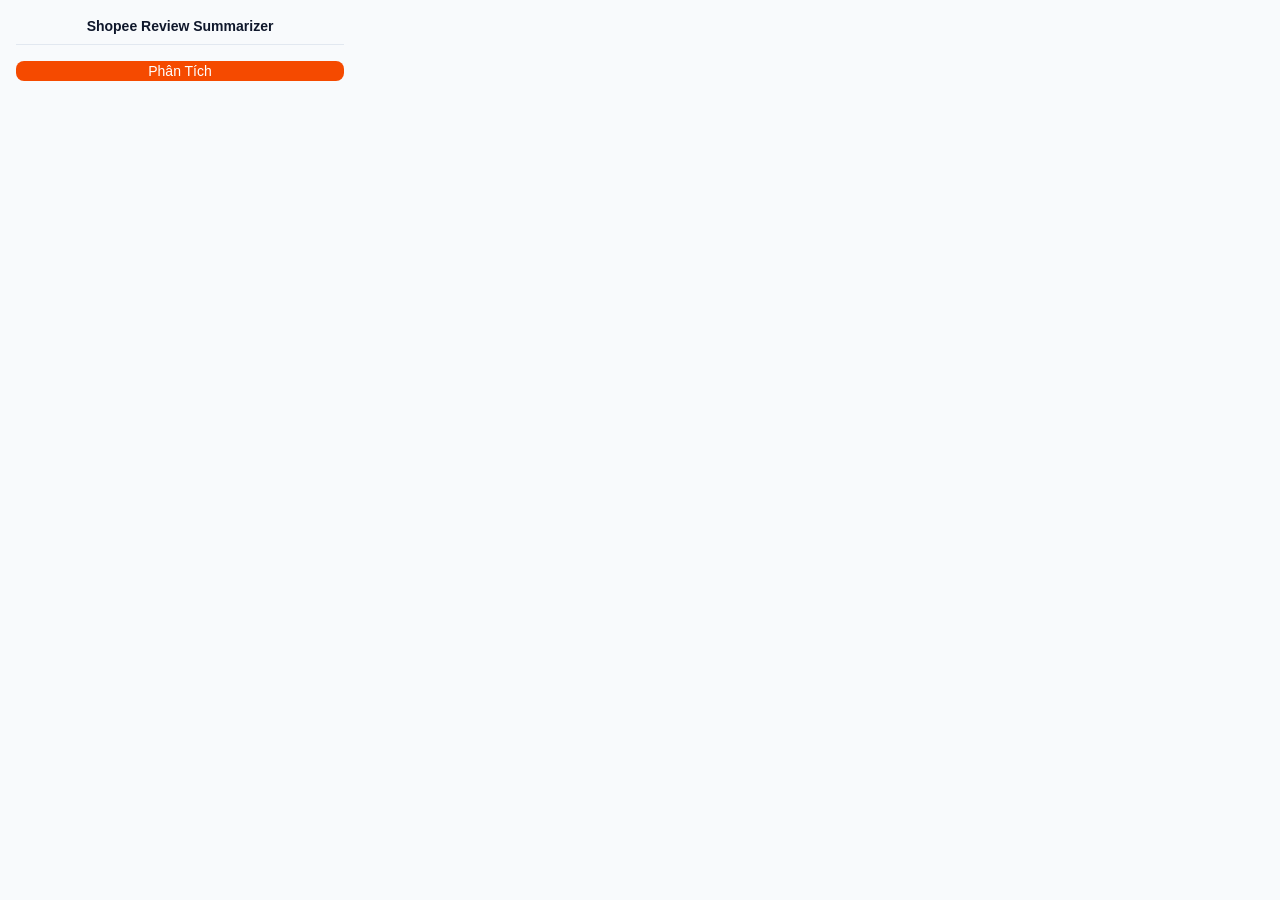
<file: extensions/popup.html>
<!doctype html>
<html lang="en">
  <head>
    <meta charset="UTF-8" />
    <meta name="viewport" content="width=device-width, initial-scale=1.0" />
    <link rel="stylesheet" href="output.css" />
    <title>Shopee Review Summarizer</title>
    <link rel="icon" type="image/png" href="./image/favicon-32x32.png" sizes="32x32" />
    <link rel="shortcut icon" href="./image/favicon_io/favicon.ico" />
    <link rel="apple-touch-icon" sizes="180x180" href="./image/favicon_io/apple-touch-icon.png" />
    <link rel="manifest" href="./image/favicon_io/site.webmanifest" />
    <style>
      .result-card:not(:has(li)) {
        display: none;
      }
    </style>
  </head>
  <body class="bg-slate-50 p-4 text-slate-800" style="width: 360px; min-width: 360px;">
    <div class="space-y-4">
      <div class="flex items-center justify-center gap-1.5 border-b border-slate-200 pb-2">
        <h1 class="text-center text-sm font-bold text-slate-900">
          Shopee Review Summarizer
        </h1>
      </div>

      <button
        id="analyzeBtn"
        class="w-full py-2.5 px-4 bg-orange-600 hover:bg-orange-500 active:bg-orange-700 text-white font-medium text-sm rounded-lg shadow transition flex items-center justify-center gap-2 cursor-pointer"
      >
        <span>Phân Tích</span>
      </button>

      <div
        id="statusText"
        class="text-xs text-center text-slate-500 min-h-[1rem]"
      ></div>

      <div id="resultBox" class="space-y-3">
        <div class="result-card bg-emerald-50 border border-emerald-200 rounded-lg p-3">
          <h2 class="text-xs font-bold text-emerald-800 flex items-center gap-1.5 mb-1.5">
            <span class="inline-block px-1.5 py-0.5 rounded bg-emerald-200 text-emerald-900 text-[10px] font-semibold">Ưu điểm</span>
            <span>Top 3 Điểm Tốt</span>
          </h2>
          <ul
            id="positiveList"
            class="space-y-1.5 text-xs text-emerald-950 list-disc list-inside leading-relaxed"
          ></ul>
        </div>

        <div class="result-card bg-rose-50 border border-rose-200 rounded-lg p-3">
          <h2 class="text-xs font-bold text-rose-800 flex items-center gap-1.5 mb-1.5">
            <span class="inline-block px-1.5 py-0.5 rounded bg-rose-200 text-rose-900 text-[10px] font-semibold">Nhược điểm</span>
            <span>Top 3 Điểm Cần Chú Ý</span>
          </h2>
          <ul
            id="negativeList"
            class="space-y-1.5 text-xs text-rose-950 list-disc list-inside leading-relaxed"
          ></ul>
        </div>
      </div>
    </div>

    <script src="config.js"></script>
    <script src="popup.js"></script>
  </body>
</html>
</file>
<file: extensions/output.css>
/*! tailwindcss v4.3.3 | MIT License | https://tailwindcss.com */
@layer properties;
@layer theme, base, components, utilities;
@layer theme {
  :root, :host {
    --font-sans: -apple-system, BlinkMacSystemFont, "Segoe UI", Roboto, "Helvetica Neue",
      "Noto Sans", Arial, sans-serif, "Apple Color Emoji", "Segoe UI Emoji",
      "Segoe UI Symbol", "Noto Color Emoji";
    --font-mono: ui-monospace, SFMono-Regular, Menlo, Monaco, Consolas, "Liberation Mono",
      "Courier New", monospace;
    --color-orange-400: oklch(75% 0.183 55.934);
    --color-orange-600: oklch(64.6% 0.222 41.116);
    --color-emerald-50: oklch(97.9% 0.021 166.113);
    --color-emerald-200: oklch(90.5% 0.093 164.15);
    --color-emerald-800: oklch(43.2% 0.095 166.913);
    --color-emerald-950: oklch(26.2% 0.051 172.552);
    --color-rose-50: oklch(96.9% 0.015 12.422);
    --color-rose-200: oklch(89.2% 0.058 10.001);
    --color-rose-600: oklch(58.6% 0.253 17.585);
    --color-rose-800: oklch(45.5% 0.188 13.697);
    --color-rose-950: oklch(27.1% 0.105 12.094);
    --color-slate-50: oklch(98.4% 0.003 247.858);
    --color-slate-200: oklch(92.9% 0.013 255.508);
    --color-slate-500: oklch(55.4% 0.046 257.417);
    --color-slate-800: oklch(27.9% 0.041 260.031);
    --color-slate-900: oklch(20.8% 0.042 265.755);
    --color-white: #fff;
    --spacing: 0.25rem;
    --text-xs: 0.75rem;
    --text-xs--line-height: calc(1 / 0.75);
    --text-sm: 0.875rem;
    --text-sm--line-height: calc(1.25 / 0.875);
    --text-base: 1rem;
    --text-base--line-height: calc(1.5 / 1);
    --font-weight-medium: 500;
    --font-weight-bold: 700;
    --radius-lg: 0.5rem;
    --default-transition-duration: 150ms;
    --default-transition-timing-function: cubic-bezier(0.4, 0, 0.2, 1);
    --default-font-family: var(--font-sans);
    --default-mono-font-family: var(--font-mono);
  }
}
@layer base {
  *, ::after, ::before, ::backdrop, ::file-selector-button {
    box-sizing: border-box;
    margin: 0;
    padding: 0;
    border: 0 solid;
  }
  html, :host {
    line-height: 1.5;
    -webkit-text-size-adjust: 100%;
    tab-size: 4;
    font-family: var(--default-font-family, -apple-system, BlinkMacSystemFont, "Segoe UI", Roboto, "Helvetica Neue", "Noto Sans", Arial, sans-serif, "Apple Color Emoji", "Segoe UI Emoji", "Segoe UI Symbol", "Noto Color Emoji");
    font-feature-settings: var(--default-font-feature-settings, normal);
    font-variation-settings: var(--default-font-variation-settings, normal);
    -webkit-tap-highlight-color: transparent;
  }
  hr {
    height: 0;
    color: inherit;
    border-top-width: 1px;
  }
  abbr:where([title]) {
    -webkit-text-decoration: underline dotted;
    text-decoration: underline dotted;
  }
  h1, h2, h3, h4, h5, h6 {
    font-size: inherit;
    font-weight: inherit;
  }
  a {
    color: inherit;
    -webkit-text-decoration: inherit;
    text-decoration: inherit;
  }
  b, strong {
    font-weight: bolder;
  }
  code, kbd, samp, pre {
    font-family: var(--default-mono-font-family, ui-monospace, SFMono-Regular, Menlo, Monaco, Consolas, "Liberation Mono", "Courier New", monospace);
    font-feature-settings: var(--default-mono-font-feature-settings, normal);
    font-variation-settings: var(--default-mono-font-variation-settings, normal);
    font-size: 1em;
  }
  small {
    font-size: 80%;
  }
  sub, sup {
    font-size: 75%;
    line-height: 0;
    position: relative;
    vertical-align: baseline;
  }
  sub {
    bottom: -0.25em;
  }
  sup {
    top: -0.5em;
  }
  table {
    text-indent: 0;
    border-color: inherit;
    border-collapse: collapse;
  }
  :-moz-focusring:where(:not(iframe)) {
    outline: auto;
  }
  progress {
    vertical-align: baseline;
  }
  summary {
    display: list-item;
  }
  ol, ul, menu {
    list-style: none;
  }
  img, svg, video, canvas, audio, iframe, embed, object {
    display: block;
    vertical-align: middle;
  }
  img, video {
    max-width: 100%;
    height: auto;
  }
  button, input, select, optgroup, textarea, ::file-selector-button {
    font: inherit;
    font-feature-settings: inherit;
    font-variation-settings: inherit;
    letter-spacing: inherit;
    color: inherit;
    border-radius: 0;
    background-color: transparent;
    opacity: 1;
  }
  :where(select:is([multiple], [size])) optgroup {
    font-weight: bolder;
  }
  :where(select:is([multiple], [size])) optgroup option {
    padding-inline-start: 20px;
  }
  ::file-selector-button {
    margin-inline-end: 4px;
  }
  ::placeholder {
    opacity: 1;
  }
  @supports (not (-webkit-appearance: -apple-pay-button))  or (contain-intrinsic-size: 1px) {
    ::placeholder {
      color: currentcolor;
      @supports (color: color-mix(in lab, red, red)) {
        color: color-mix(in oklab, currentcolor 50%, transparent);
      }
    }
  }
  textarea {
    resize: vertical;
  }
  ::-webkit-search-decoration {
    -webkit-appearance: none;
  }
  ::-webkit-date-and-time-value {
    min-height: 1lh;
    text-align: inherit;
  }
  ::-webkit-datetime-edit {
    display: inline-flex;
  }
  ::-webkit-datetime-edit-fields-wrapper {
    padding: 0;
  }
  ::-webkit-datetime-edit, ::-webkit-datetime-edit-year-field, ::-webkit-datetime-edit-month-field, ::-webkit-datetime-edit-day-field, ::-webkit-datetime-edit-hour-field, ::-webkit-datetime-edit-minute-field, ::-webkit-datetime-edit-second-field, ::-webkit-datetime-edit-millisecond-field, ::-webkit-datetime-edit-meridiem-field {
    padding-block: 0;
  }
  ::-webkit-calendar-picker-indicator {
    line-height: 1;
  }
  :-moz-ui-invalid {
    box-shadow: none;
  }
  button, input:where([type="button"], [type="reset"], [type="submit"]), ::file-selector-button {
    appearance: button;
  }
  ::-webkit-inner-spin-button, ::-webkit-outer-spin-button {
    height: auto;
  }
  [hidden]:where(:not([hidden="until-found"])) {
    display: none !important;
  }
}
@layer utilities {
  .mb-1\.5 {
    margin-bottom: calc(var(--spacing) * 1.5);
  }
  .block {
    display: block;
  }
  .flex {
    display: flex;
  }
  .hidden {
    display: none;
  }
  .w-full {
    width: 100%;
  }
  .list-inside {
    list-style-position: inside;
  }
  .list-disc {
    list-style-type: disc;
  }
  .items-center {
    align-items: center;
  }
  .justify-center {
    justify-content: center;
  }
  .gap-1 {
    gap: var(--spacing);
  }
  .gap-2 {
    gap: calc(var(--spacing) * 2);
  }
  :where(.space-y-1 > :not(:last-child)) {
    --tw-space-y-reverse: 0;
    margin-block-start: calc(var(--spacing) * var(--tw-space-y-reverse));
    margin-block-end: calc(var(--spacing) * calc(1 - var(--tw-space-y-reverse)));
  }
  :where(.space-y-3 > :not(:last-child)) {
    --tw-space-y-reverse: 0;
    margin-block-start: calc(calc(var(--spacing) * 3) * var(--tw-space-y-reverse));
    margin-block-end: calc(calc(var(--spacing) * 3) * calc(1 - var(--tw-space-y-reverse)));
  }
  :where(.space-y-4 > :not(:last-child)) {
    --tw-space-y-reverse: 0;
    margin-block-start: calc(calc(var(--spacing) * 4) * var(--tw-space-y-reverse));
    margin-block-end: calc(calc(var(--spacing) * 4) * calc(1 - var(--tw-space-y-reverse)));
  }
  .rounded-lg {
    border-radius: var(--radius-lg);
  }
  .border {
    border-style: var(--tw-border-style);
    border-width: 1px;
  }
  .border-b {
    border-bottom-style: var(--tw-border-style);
    border-bottom-width: 1px;
  }
  .border-emerald-200 {
    border-color: var(--color-emerald-200);
  }
  .border-rose-200 {
    border-color: var(--color-rose-200);
  }
  .border-slate-200 {
    border-color: var(--color-slate-200);
  }
  .bg-emerald-50 {
    background-color: var(--color-emerald-50);
  }
  .bg-orange-600 {
    background-color: var(--color-orange-600);
  }
  .bg-rose-50 {
    background-color: var(--color-rose-50);
  }
  .bg-slate-50 {
    background-color: var(--color-slate-50);
  }
  .p-3 {
    padding: calc(var(--spacing) * 3);
  }
  .p-4 {
    padding: calc(var(--spacing) * 4);
  }
  .px-4 {
    padding-inline: calc(var(--spacing) * 4);
  }
  .py-2 {
    padding-block: calc(var(--spacing) * 2);
  }
  .pb-2 {
    padding-bottom: calc(var(--spacing) * 2);
  }
  .text-center {
    text-align: center;
  }
  .text-base {
    font-size: var(--text-base);
    line-height: var(--tw-leading, var(--text-base--line-height));
  }
  .text-sm {
    font-size: var(--text-sm);
    line-height: var(--tw-leading, var(--text-sm--line-height));
  }
  .text-xs {
    font-size: var(--text-xs);
    line-height: var(--tw-leading, var(--text-xs--line-height));
  }
  .font-bold {
    --tw-font-weight: var(--font-weight-bold);
    font-weight: var(--font-weight-bold);
  }
  .font-medium {
    --tw-font-weight: var(--font-weight-medium);
    font-weight: var(--font-weight-medium);
  }
  .text-emerald-800 {
    color: var(--color-emerald-800);
  }
  .text-emerald-950 {
    color: var(--color-emerald-950);
  }
  .text-rose-600 {
    color: var(--color-rose-600);
  }
  .text-rose-800 {
    color: var(--color-rose-800);
  }
  .text-rose-950 {
    color: var(--color-rose-950);
  }
  .text-slate-500 {
    color: var(--color-slate-500);
  }
  .text-slate-800 {
    color: var(--color-slate-800);
  }
  .text-slate-900 {
    color: var(--color-slate-900);
  }
  .text-white {
    color: var(--color-white);
  }
  .shadow-lg {
    --tw-shadow: 0 10px 15px -3px var(--tw-shadow-color, rgb(0 0 0 / 0.1)), 0 4px 6px -4px var(--tw-shadow-color, rgb(0 0 0 / 0.1));
    box-shadow: var(--tw-inset-shadow), var(--tw-inset-ring-shadow), var(--tw-ring-offset-shadow), var(--tw-ring-shadow), var(--tw-shadow);
  }
  .transition {
    transition-property: color, background-color, border-color, outline-color, text-decoration-color, fill, stroke, --tw-gradient-from, --tw-gradient-via, --tw-gradient-to, opacity, box-shadow, transform, translate, scale, rotate, filter, -webkit-backdrop-filter, backdrop-filter, display, content-visibility, overlay, pointer-events;
    transition-timing-function: var(--tw-ease, var(--default-transition-timing-function));
    transition-duration: var(--tw-duration, var(--default-transition-duration));
  }
  @media (hover: hover) {
    .hover\:bg-orange-400:hover {
      background-color: var(--color-orange-400);
    }
  }
}
@property --tw-space-y-reverse {
  syntax: "*";
  inherits: false;
  initial-value: 0;
}
@property --tw-border-style {
  syntax: "*";
  inherits: false;
  initial-value: solid;
}
@property --tw-font-weight {
  syntax: "*";
  inherits: false;
}
@property --tw-shadow {
  syntax: "*";
  inherits: false;
  initial-value: 0 0 #0000;
}
@property --tw-shadow-color {
  syntax: "*";
  inherits: false;
}
@property --tw-shadow-alpha {
  syntax: "<percentage>";
  inherits: false;
  initial-value: 100%;
}
@property --tw-inset-shadow {
  syntax: "*";
  inherits: false;
  initial-value: 0 0 #0000;
}
@property --tw-inset-shadow-color {
  syntax: "*";
  inherits: false;
}
@property --tw-inset-shadow-alpha {
  syntax: "<percentage>";
  inherits: false;
  initial-value: 100%;
}
@property --tw-ring-color {
  syntax: "*";
  inherits: false;
}
@property --tw-ring-shadow {
  syntax: "*";
  inherits: false;
  initial-value: 0 0 #0000;
}
@property --tw-inset-ring-color {
  syntax: "*";
  inherits: false;
}
@property --tw-inset-ring-shadow {
  syntax: "*";
  inherits: false;
  initial-value: 0 0 #0000;
}
@property --tw-ring-inset {
  syntax: "*";
  inherits: false;
}
@property --tw-ring-offset-width {
  syntax: "<length>";
  inherits: false;
  initial-value: 0px;
}
@property --tw-ring-offset-color {
  syntax: "*";
  inherits: false;
  initial-value: #fff;
}
@property --tw-ring-offset-shadow {
  syntax: "*";
  inherits: false;
  initial-value: 0 0 #0000;
}
@layer properties {
  @supports ((-webkit-hyphens: none) and (not (margin-trim: inline))) or ((-moz-orient: inline) and (not (color:rgb(from red r g b)))) {
    *, ::before, ::after, ::backdrop {
      --tw-space-y-reverse: 0;
      --tw-border-style: solid;
      --tw-font-weight: initial;
      --tw-shadow: 0 0 #0000;
      --tw-shadow-color: initial;
      --tw-shadow-alpha: 100%;
      --tw-inset-shadow: 0 0 #0000;
      --tw-inset-shadow-color: initial;
      --tw-inset-shadow-alpha: 100%;
      --tw-ring-color: initial;
      --tw-ring-shadow: 0 0 #0000;
      --tw-inset-ring-color: initial;
      --tw-inset-ring-shadow: 0 0 #0000;
      --tw-ring-inset: initial;
      --tw-ring-offset-width: 0px;
      --tw-ring-offset-color: #fff;
      --tw-ring-offset-shadow: 0 0 #0000;
    }
  }
}
</file>
